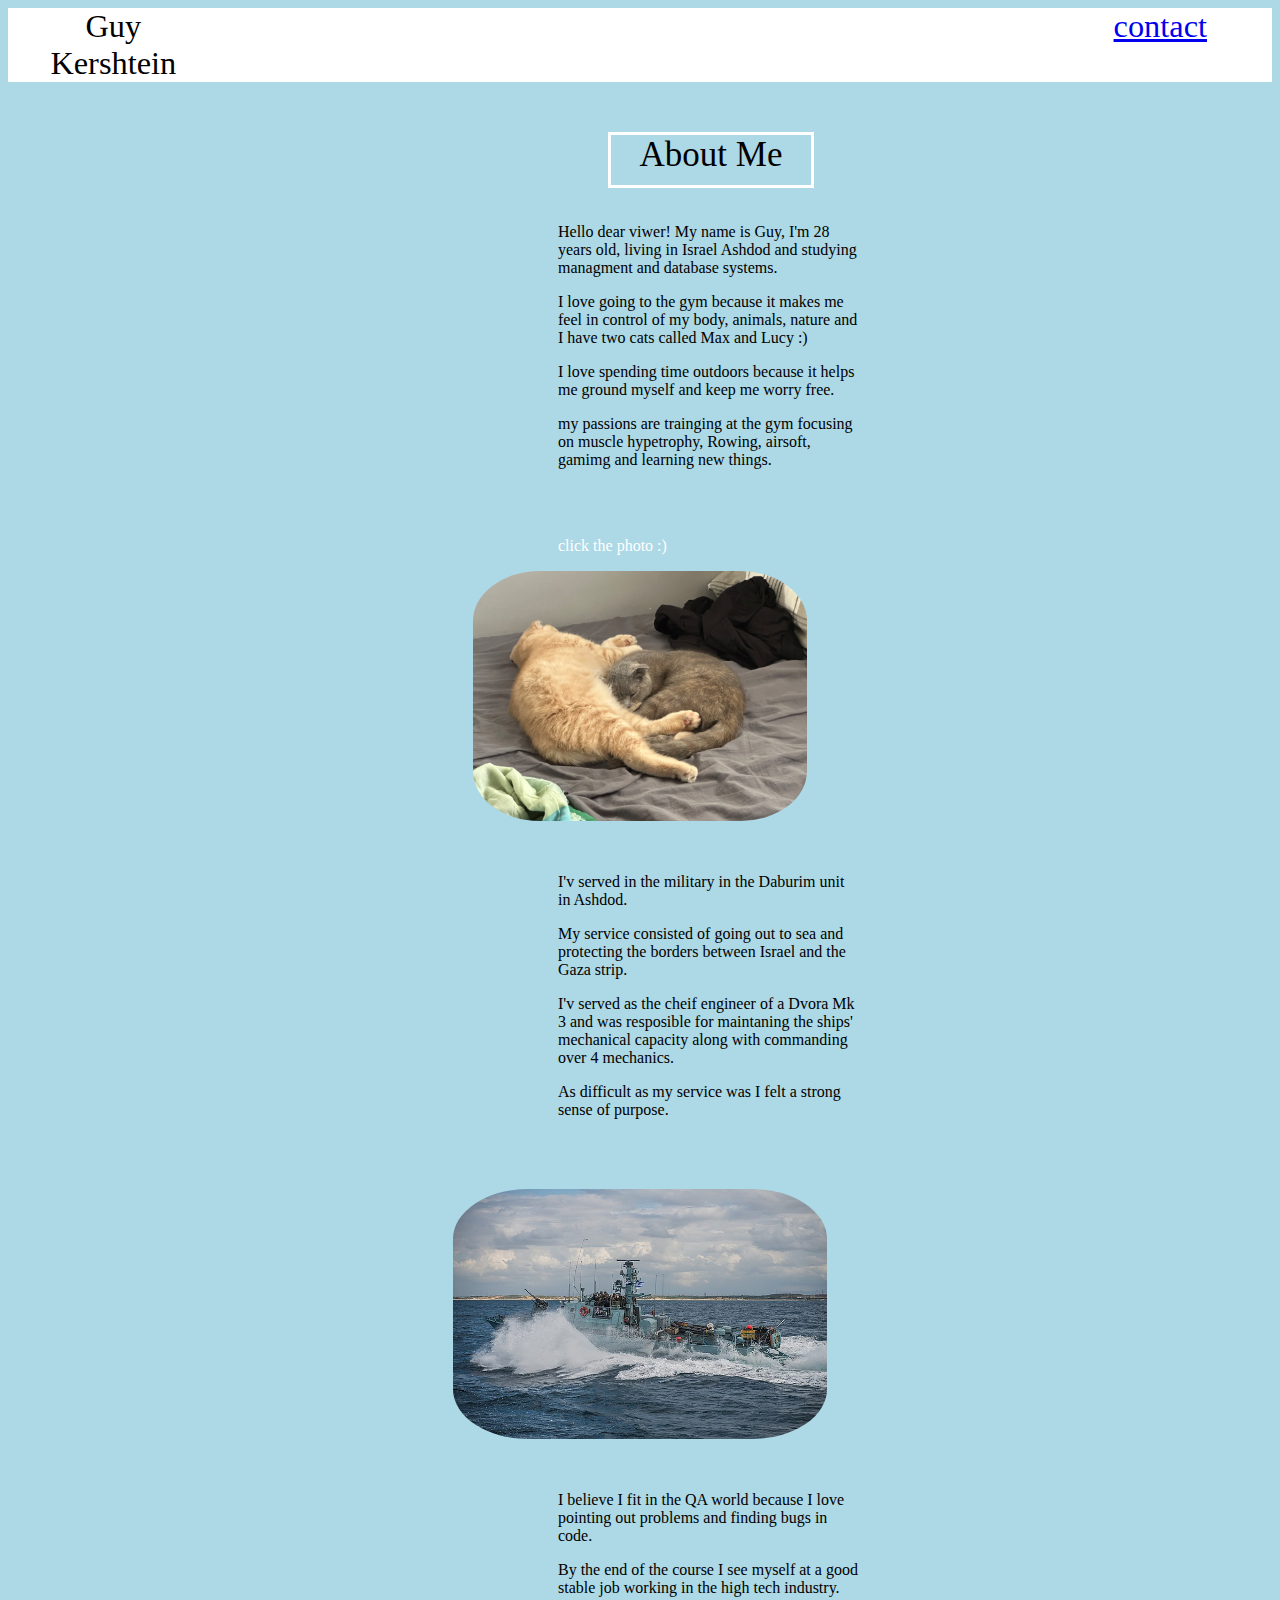
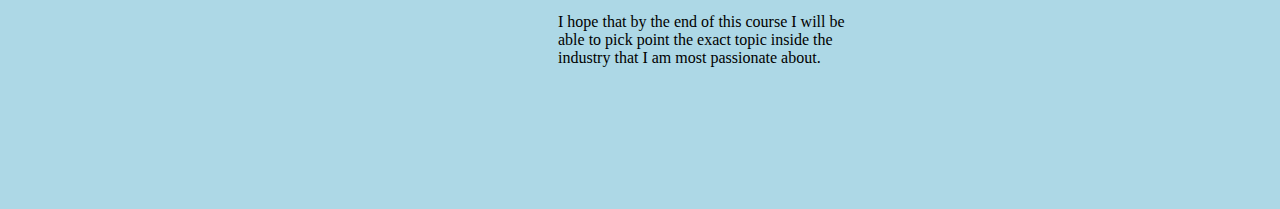
<file: index.html>
<html>
    <head>
        
        <link rel="stylesheet" href="style.css">
        <link rel="stylesheet" href="https://cdnjs.cloudflare.com/ajax/libs/font-awesome/6.6.0/css/all.min.css" integrity="sha512-Kc323vGBEqzTmouAECnVceyQqyqdsSiqLQISBL29aUW4U/M7pSPA/gEUZQqv1cwx4OnYxTxve5UMg5GT6L4JJg==" crossorigin="anonymous" referrerpolicy="no-referrer" />
    </head>
    <body>
        
        <div class="container">
            <div class="box1">
                Guy Kershtein
            </div>
            <a href="contact.html"><div class="box2">
                contact
            </div></a>
        </div>
        <div class="blankspace">

        </div>
        <p class="about">
            About Me
        </p>


        <p>
            Hello dear viwer! My name is Guy, I'm 28 years old, living in Israel Ashdod and studying managment and database systems.
        </p>
        <p>
            I love going to the gym because it makes me feel in control of my body, animals, nature and I have two cats called Max and Lucy :)
        </p>
        <p>
            I love spending time outdoors because it helps me ground myself and keep me worry free.
        </p>
        <p>
            my passions are trainging at the gym focusing on muscle hypetrophy, Rowing, airsoft, gamimg and learning new things.
        </p>

        </br>
        </br>
        <p class="click">
            click the photo :)
        </p>

        <a href="https://en.wikipedia.org/wiki/Scottish_Fold" target="_blank"><img src="IMG_1432.jpg"></body></html></a>

        </br>
        </br>
        </br>

        <p>
            I'v served in the military in the Daburim unit in Ashdod.
        </p>
        <p>
            My service consisted of going out to sea and protecting the borders between Israel and the Gaza strip.
        </p>
        <p>
            I'v served as the cheif engineer of a Dvora Mk 3 and was resposible for maintaning the ships' mechanical capacity along with commanding over 4 mechanics.
        </p>

        <p>
            As difficult as my service was I felt a strong sense of purpose.
        </p>

        </br>
        </br>
        </br>

        <a href="https://en.wikipedia.org/wiki/Super_Dvora_Mk_III-class_patrol_boat" target="_blank"><img src="3Dvora2Waves.jpg"></a>

        </br>
        </br>
        </br>

        <p>
            I believe I fit in the QA world because I love pointing out problems and finding bugs in code.
        </p>
        <p>
            By the end of the course I see myself at a good stable job working in the high tech industry.
        <p>
            I hope that by the end of this course I will be able to pick point the exact topic inside the industry that I am most passionate about.
        </p>
        </br>

        <a href="https://www.facebook.com/guy.kershtein" target="_blank"><i class="fa-brands fa-facebook fa-2xl"></i></a>
        <a href="https://www.instagram.com/kershteing/" target="_blank"><i class="fa-brands fa-instagram fa-2xl"></i></a>
    </body>
</html>
</file>
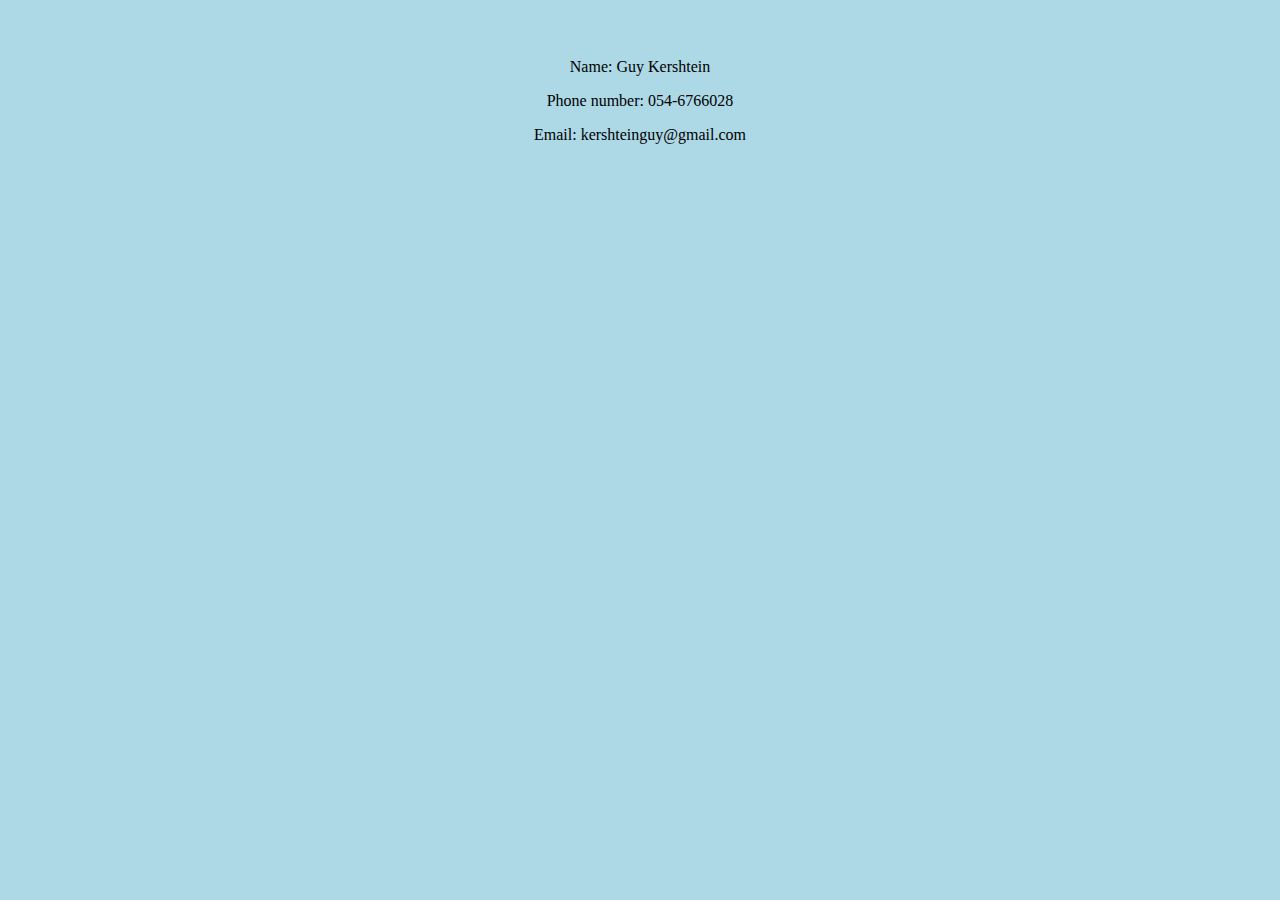
<file: contact.html>
<html>
    <head>
        <link rel="stylesheet" href="contact.css">
    </head>
        <body>
            <p>Name: Guy Kershtein</p>
            <p>Phone number: 054-6766028</p>
            <p>Email: kershteinguy@gmail.com</p>
        </body>

</html>
</file>
<file: style.css>
h1{
    text-align: center;
    overflow: hidden;
}
    
.container{
    display: flex;
    column-gap: 1000px;
    background-color: white;
}

.box1{
    font-size: 32.36px;
    position: relative;
    left: 20px;
}

.box2{
    font-size: 32.36px;
    position: relative;
    right: 65px;

}

img{
    height: 250px;
    border-radius:20%;
}

body{
    font-family: Verdana;
    text-align: center;
    background-color: lightblue;
    padding-bottom: 100px;
}

.blankspace {
    margin-bottom: 50px;
}

footer{
    margin: 5px;
}

.spacebottom {
    margin-bottom: 10px;
}

.about{
    font-size: 35px;
    border: 3px solid #fff;
    text-align: center;
    width: 200px;
    height: 50px;
    position: relative;
    left: 600px;
}

.click{
    color: white;
}

p{
    width: 300px;
    text-align: left;
    position: relative;
    left: 550px;
}
</file>
<file: contact.css>
p{
    text-align: center;
    font-family: Verdana;
}

body {
    padding-top: 50px;
    background-color: lightblue;
}
</file>
